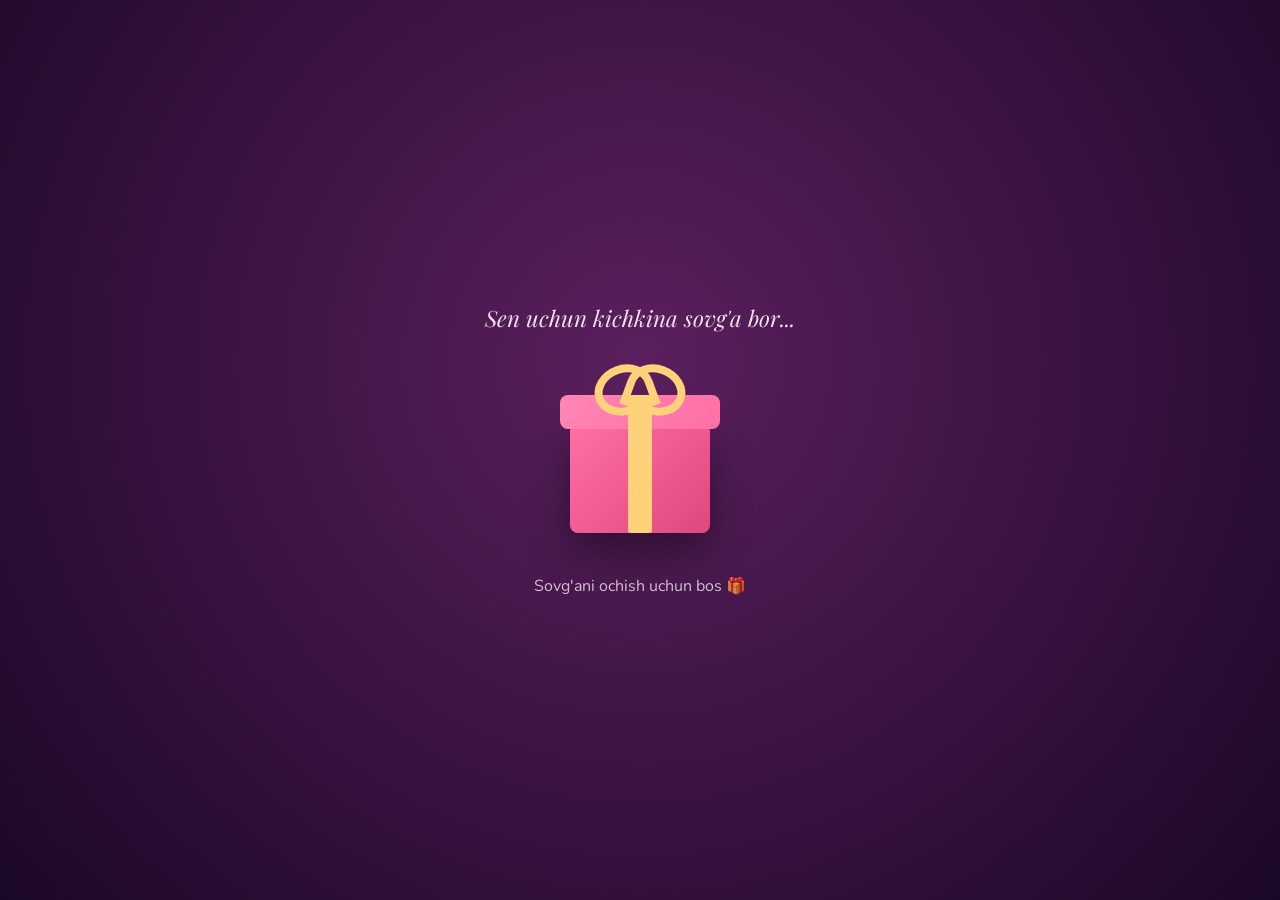
<file: tugilgan-kun/index.html>
<!DOCTYPE html>
<html lang="uz">
<head>
  <meta charset="UTF-8">
  <meta name="viewport" content="width=device-width, initial-scale=1.0">
  <title>Tug'ilgan kuning muborak, Kumush!</title>
  <link rel="preconnect" href="https://fonts.googleapis.com">
  <link rel="preconnect" href="https://fonts.gstatic.com" crossorigin>
  <link href="https://fonts.googleapis.com/css2?family=Great+Vibes&family=Playfair+Display:ital,wght@0,500;0,700;1,500&family=Nunito:wght@400;600;700&display=swap" rel="stylesheet">
  <link rel="stylesheet" href="style.css">
</head>
<body>

  <!-- ===== Kirish: sovg'a qutisi ===== -->
  <section id="intro" class="intro">
    <div class="intro-inner">
      <p class="intro-small">Sen uchun kichkina sovg'a bor...</p>
      <button id="giftBtn" class="gift" aria-label="Sovg'ani ochish">
        <span class="gift-lid"></span>
        <span class="gift-box"></span>
        <span class="gift-ribbon"></span>
      </button>
      <p class="intro-hint">Sovg'ani ochish uchun bos 🎁</p>
    </div>
  </section>

  <canvas id="confetti"></canvas>
  <div id="balloons" class="balloons" aria-hidden="true"></div>

  <button id="musicBtn" class="music-btn" title="Musiqa" aria-label="Musiqani yoqish/o'chirish">♪</button>

  <main id="main" class="hidden">

    <!-- ===== Bosh qism ===== -->
    <header class="hero">
      <div class="sparkles" aria-hidden="true"></div>
      <p class="hero-pre">Bugun eng yorqin kun</p>
      <h1 class="hero-title">Tug'ilgan kuning<br>muborak</h1>
      <h2 class="hero-name" id="heroName">Kumush</h2>
      <p class="hero-typed"><span id="typed"></span><span class="cursor">|</span></p>
      <div class="hero-photo">
        <img src="images/asosiy.jpg" alt="Kumush" data-fallback="💖">
      </div>
      <a href="#gallery" class="scroll-down">Pastga tushing ↓</a>
    </header>

    <!-- ===== Maktub ===== -->
    <section class="letter-section reveal">
      <div class="letter">
        <h3>Azizim, mehribon opajonim!</h3>
        <p>
          Bu dunyoga kelganimda meni birinchilardan bo'lib qo'liga olgan, birinchi qadamlarimni
          kuzatgan, yiqilsam — turg'azgan, yig'lasam — kuldirgan inson sensan. Senga aytmagan
          ko'p rahmatlarim bor, shulardan bir qismini bugun shu sahifaga yozdim.
        </p>
        <p>
          Sen men uchun shunchaki opa emassan — sen ikkinchi onam, eng sodiq do'stim,
          sirlarimni saqlovchi, yo'limni yorituvchi chirog'imsan. Har bir yutug'imda sening
          duolaring, har bir to'g'ri qarorimda sening maslahatlaring bor.
        </p>
        <p>
          Bugun sening kuning. Bugun butun olam senga tabassum qilsin, chunki sen bunga
          haqlisan — yuz chandon!
        </p>
        <p class="signature" id="signature">Seni cheksiz yaxshi ko'radigan ukang 💕</p>
      </div>
    </section>

    <!-- ===== Rasmlar galereyasi ===== -->
    <section id="gallery" class="gallery-section">
      <h2 class="section-title reveal">Unutilmas lahzalar</h2>
      <p class="section-sub reveal">Har bir surat — bitta shirin xotira</p>
      <div class="gallery" id="galleryGrid"></div>
    </section>

    <!-- ===== Tilaklar ===== -->
    <section class="wishes-section">
      <h2 class="section-title reveal">Senga tilaklarim</h2>
      <p class="section-sub reveal">Kartochkani bosib, tilakni o'qi ✨</p>
      <div class="wishes" id="wishes"></div>
    </section>

    <!-- ===== Tort va shamlar ===== -->
    <section class="cake-section">
      <h2 class="section-title reveal">Endi niyat qil...</h2>
      <p class="section-sub reveal">Ko'zingni yum, niyat qil va shamlarni bosib o'chir 🕯️</p>
      <div class="cake reveal" id="cake">
        <div class="candles" id="candles"></div>
        <div class="layer layer-top"></div>
        <div class="layer layer-mid"></div>
        <div class="layer layer-bottom"></div>
        <div class="plate"></div>
      </div>
      <p class="cake-msg" id="cakeMsg"></p>
    </section>

    <!-- ===== Yakun ===== -->
    <footer class="finale reveal">
      <p class="finale-big">Sen borsan — dunyo go'zal!</p>
      <p>Yana yuz yoshga kir, opajonim. Har doim shunday baxtli bo'l. 🌸</p>
      <button id="againBtn" class="btn">Yana bir bor salyut! 🎉</button>
    </footer>
  </main>

  <!-- Lightbox -->
  <div id="lightbox" class="lightbox" aria-hidden="true">
    <button class="lb-close" aria-label="Yopish">×</button>
    <button class="lb-prev" aria-label="Oldingi">‹</button>
    <figure>
      <img id="lbImg" alt="">
      <figcaption id="lbCap"></figcaption>
    </figure>
    <button class="lb-next" aria-label="Keyingi">›</button>
  </div>

  <script src="script.js"></script>
</body>
</html>
</file>
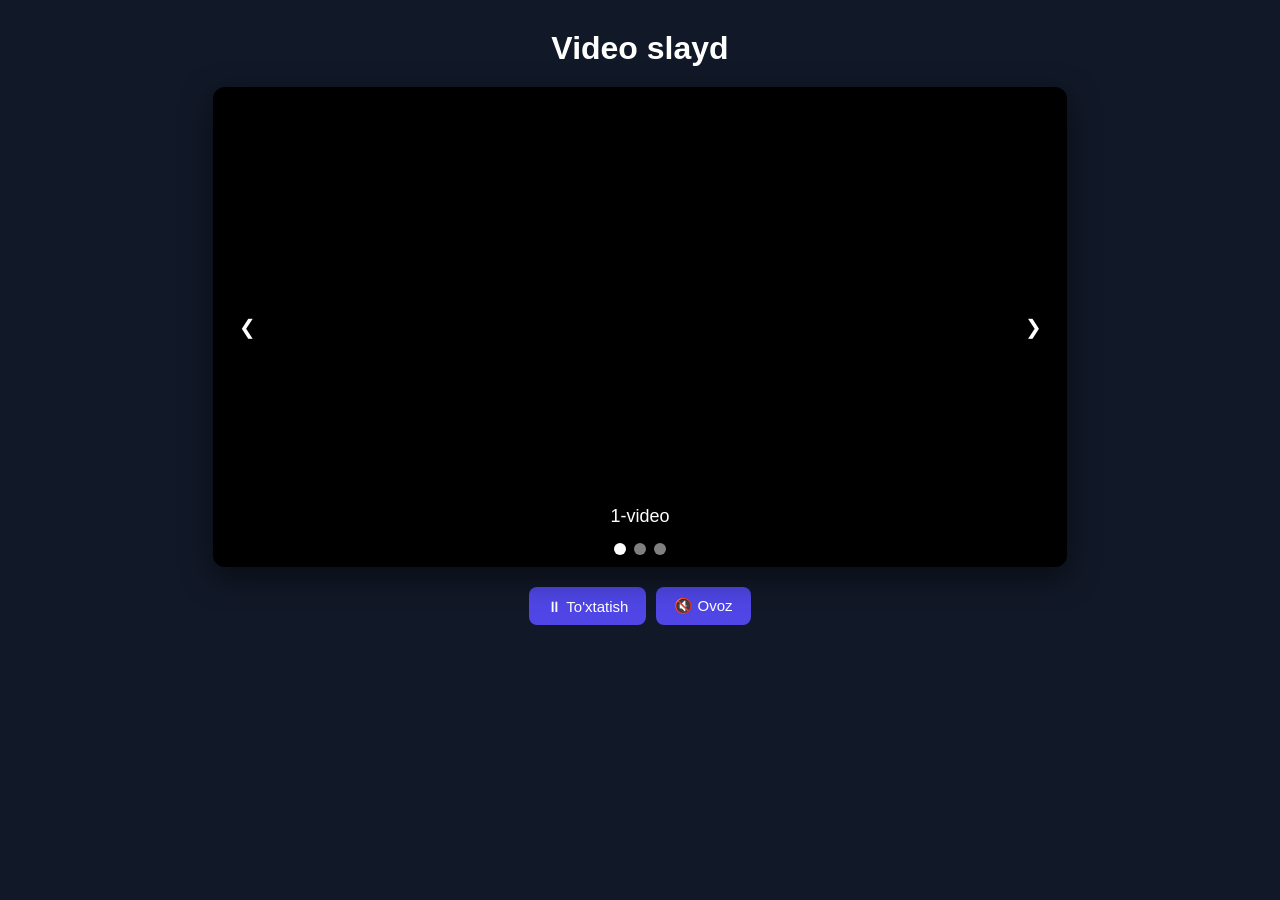
<file: video.html>
<!DOCTYPE html>
<html lang="uz">
<head>
    <meta charset="UTF-8">
    <meta name="viewport" content="width=device-width, initial-scale=1.0">
    <title>Video slayd</title>
    <link rel="stylesheet" href="video.css">
</head>
<body>
    <h1>Video slayd</h1>

    <div class="slider" id="slider">
        <div class="slides">
            <!-- Yangi video qo'shish uchun shunchaki yana bitta .slide qo'shing -->
            <div class="slide active">
                <video src="videos/1.mp4" muted playsinline></video>
                <p class="caption">1-video</p>
            </div>
            <div class="slide">
                <video src="videos/2.mp4" muted playsinline></video>
                <p class="caption">2-video</p>
            </div>
            <div class="slide">
                <video src="videos/3.mp4" muted playsinline></video>
                <p class="caption">3-video</p>
            </div>
        </div>

        <button class="btn prev" aria-label="Oldingi">&#10094;</button>
        <button class="btn next" aria-label="Keyingi">&#10095;</button>

        <div class="dots"></div>
    </div>

    <div class="controls">
        <button id="playPause">⏸ To'xtatish</button>
        <button id="sound">🔇 Ovoz</button>
    </div>

    <script src="video.js"></script>
</body>
</html>
</file>
<file: tugilgan-kun/style.css>
:root{
  --pink:#ff6fa5; --rose:#ff9cc2; --gold:#ffd27a; --violet:#8e6bff;
  --ink:#3b1d3a; --cream:#fff7fb;
  --bg1:#2a0f3a; --bg2:#5b1f5e; --bg3:#b33f7a;
}
*{box-sizing:border-box;margin:0;padding:0}
html{scroll-behavior:smooth}
body{
  font-family:'Nunito',sans-serif; color:var(--cream);
  background:linear-gradient(160deg,var(--bg1),var(--bg2) 45%,var(--bg3));
  background-attachment:fixed; min-height:100vh; overflow-x:hidden;
}
.hidden{display:none}
#confetti{position:fixed;inset:0;pointer-events:none;z-index:50}

/* ---------- Intro ---------- */
.intro{position:fixed;inset:0;z-index:100;display:grid;place-items:center;
  background:radial-gradient(circle at 50% 40%,#5b1f5e,#1b0826);transition:opacity .8s, visibility .8s}
.intro.gone{opacity:0;visibility:hidden}
.intro-inner{text-align:center;padding:16px}
.intro-small{font-family:'Playfair Display',serif;font-style:italic;font-size:1.4rem;margin-bottom:40px;opacity:.9}
.intro-hint{margin-top:36px;opacity:.75;animation:pulse 1.8s infinite}
.gift{position:relative;width:160px;height:160px;border:0;background:none;cursor:pointer;animation:wiggle 2.4s infinite}
.gift-box{position:absolute;bottom:0;left:10px;width:140px;height:110px;border-radius:8px;
  background:linear-gradient(135deg,var(--pink),#e0477f);box-shadow:0 18px 40px rgba(0,0,0,.4)}
.gift-lid{position:absolute;top:22px;left:0;width:160px;height:34px;border-radius:8px;z-index:2;
  background:linear-gradient(135deg,#ff86b5,var(--pink));transition:transform .8s cubic-bezier(.3,1.6,.5,1)}
.gift-lid::before,.gift-lid::after{content:"";position:absolute;top:-30px;width:44px;height:34px;
  border:8px solid var(--gold);border-radius:50% 50% 0 50%}
.gift-lid::before{left:34px;transform:rotate(-20deg)}
.gift-lid::after{right:34px;transform:scaleX(-1) rotate(-20deg)}
.gift-ribbon{position:absolute;left:68px;top:22px;width:24px;height:138px;background:var(--gold);z-index:3;border-radius:3px}
.gift.open{animation:none}
.gift.open .gift-lid{transform:translateY(-140px) rotate(-25deg)}
@keyframes wiggle{0%,80%,100%{transform:rotate(0)}85%{transform:rotate(-6deg)}90%{transform:rotate(6deg)}95%{transform:rotate(-3deg)}}
@keyframes pulse{50%{opacity:.35}}

/* ---------- Balloons ---------- */
.balloons{position:fixed;inset:0;pointer-events:none;z-index:1;overflow:hidden}
.balloon{position:absolute;bottom:-160px;width:56px;height:70px;border-radius:50% 50% 48% 48%;
  opacity:.85;animation:rise linear forwards}
.balloon::after{content:"";position:absolute;left:50%;top:100%;width:1px;height:70px;background:rgba(255,255,255,.45)}
.balloon::before{content:"";position:absolute;top:12px;left:13px;width:12px;height:18px;border-radius:50%;background:rgba(255,255,255,.45)}
@keyframes rise{to{transform:translate(var(--drift),-130vh) rotate(var(--rot))}}

/* ---------- Music ---------- */
.music-btn{position:fixed;right:16px;bottom:16px;z-index:60;width:52px;height:52px;border-radius:50%;
  border:2px solid rgba(255,255,255,.5);background:rgba(255,255,255,.12);backdrop-filter:blur(8px);
  color:#fff;font-size:1.5rem;cursor:pointer;display:none}
.music-btn.on{display:block;animation:spin 4s linear infinite}
.music-btn.show{display:block}
@keyframes spin{to{transform:rotate(360deg)}}

/* ---------- Hero ---------- */
.hero{position:relative;z-index:2;min-height:100vh;display:flex;flex-direction:column;align-items:center;
  justify-content:center;text-align:center;padding:60px 16px;overflow:hidden}
.hero-pre{letter-spacing:.3em;text-transform:uppercase;font-size:.85rem;color:var(--gold)}
.hero-title{font-family:'Playfair Display',serif;font-size:clamp(2.4rem,8vw,5rem);line-height:1.05;margin:14px 0;
  background:linear-gradient(90deg,#fff,var(--gold),var(--rose),#fff);background-size:300% 100%;
  -webkit-background-clip:text;background-clip:text;color:transparent;animation:shine 6s linear infinite}
@keyframes shine{to{background-position:300% 0}}
.hero-name{font-family:'Great Vibes',cursive;font-weight:400;font-size:clamp(3rem,11vw,6.5rem);color:var(--rose);
  text-shadow:0 0 30px rgba(255,111,165,.7)}
.hero-typed{min-height:3em;max-width:640px;margin:10px auto 28px;font-size:1.15rem;opacity:.95}
.cursor{animation:pulse 1s infinite;margin-left:2px}
.hero-photo{width:min(300px,70vw);height:min(300px,70vw);flex-shrink:0;border-radius:50%;padding:6px;
  background:conic-gradient(var(--pink),var(--gold),var(--violet),var(--pink));animation:spin 10s linear infinite}
.hero-photo img,.hero-photo .ph{display:block;width:100%;height:100%;object-fit:cover;object-position:40% 40%;border-radius:50%;
  border:5px solid var(--bg2);animation:spin 10s linear infinite reverse}
.scroll-down{margin-top:34px;color:#fff;text-decoration:none;opacity:.8;animation:bounce 2s infinite}
@keyframes bounce{50%{transform:translateY(8px)}}
.sparkles{position:absolute;inset:0;overflow:hidden;pointer-events:none}
.sparkles span{position:absolute;color:var(--gold);animation:twinkle 3s infinite;pointer-events:none}
@keyframes twinkle{0%,100%{opacity:0;transform:scale(.4)}50%{opacity:1;transform:scale(1)}}

/* placeholder (rasm topilmasa) */
.ph{display:grid;place-items:center;font-size:3rem;background:linear-gradient(135deg,#ff9cc2,#8e6bff)}

/* ---------- Sections ---------- */
section{position:relative;z-index:2;padding:90px 16px}
.section-title{font-family:'Playfair Display',serif;text-align:center;font-size:clamp(2rem,6vw,3.2rem);color:#fff}
.section-sub{text-align:center;opacity:.8;margin:8px 0 44px}

/* Letter */
.letter{max-width:720px;margin:0 auto;background:var(--cream);color:var(--ink);border-radius:18px;
  padding:clamp(24px,6vw,56px);box-shadow:0 30px 60px rgba(0,0,0,.35);position:relative;
  background-image:repeating-linear-gradient(transparent 0 33px,rgba(179,63,122,.12) 33px 34px)}
.letter::before{content:"💌";position:absolute;top:-28px;left:50%;transform:translateX(-50%);font-size:3rem}
.letter h3{font-family:'Great Vibes',cursive;font-weight:400;font-size:2.4rem;color:#b33f7a;margin-bottom:14px}
.letter p{font-size:1.08rem;line-height:1.85;margin-bottom:14px}
.signature{text-align:right;font-family:'Playfair Display',serif;font-style:italic;color:#b33f7a}

/* Gallery */
.gallery{max-width:1100px;margin:0 auto;columns:3 260px;column-gap:18px}
.polaroid{break-inside:avoid;margin-bottom:22px;background:#fff;padding:12px 12px 16px;border-radius:6px;
  box-shadow:0 14px 30px rgba(0,0,0,.35);transform:rotate(var(--r));cursor:zoom-in;
  transition:transform .35s, box-shadow .35s}
.polaroid:hover{transform:rotate(0) scale(1.04);box-shadow:0 22px 44px rgba(0,0,0,.45);z-index:3;position:relative}
.polaroid img,.polaroid .ph{width:100%;display:block;border-radius:3px}
.polaroid .ph{aspect-ratio:4/5;display:grid}
.polaroid p{color:var(--ink);font-family:'Great Vibes',cursive;font-size:1.6rem;text-align:center;margin-top:8px}

/* Wishes */
.wishes{max-width:1100px;margin:0 auto;display:grid;grid-template-columns:repeat(auto-fill,minmax(240px,1fr));gap:20px}
.wish{perspective:1000px;height:230px;cursor:pointer}
.wish-inner{position:relative;width:100%;height:100%;transition:transform .7s;transform-style:preserve-3d}
.wish.flip .wish-inner{transform:rotateY(180deg)}
.wish-front,.wish-back{position:absolute;inset:0;backface-visibility:hidden;border-radius:18px;
  display:flex;flex-direction:column;align-items:center;justify-content:center;padding:22px;text-align:center}
.wish-front{background:rgba(255,255,255,.1);border:1px solid rgba(255,255,255,.3);backdrop-filter:blur(6px)}
.wish-front .emoji{font-size:3rem}
.wish-front h4{font-family:'Playfair Display',serif;font-size:1.3rem;margin-top:10px}
.wish-back{transform:rotateY(180deg);background:linear-gradient(135deg,var(--cream),#ffe3ef);color:var(--ink);
  font-size:1rem;line-height:1.6}

/* Cake */
.cake-section{text-align:center}
.cake{position:relative;width:260px;height:260px;margin:30px auto 0}
.layer{position:absolute;left:50%;transform:translateX(-50%);border-radius:14px}
.layer-bottom{bottom:20px;width:240px;height:80px;background:linear-gradient(#ff86b5,#d94b86)}
.layer-mid{bottom:96px;width:200px;height:64px;background:linear-gradient(#fff3d6,#ffd27a)}
.layer-top{bottom:156px;width:160px;height:52px;background:linear-gradient(#ffc1da,#ff6fa5)}
.layer::after{content:"";position:absolute;top:-4px;left:0;right:0;height:16px;border-radius:14px 14px 50% 50%;
  background:repeating-radial-gradient(circle at 10px 0,#fff 0 9px,transparent 9px 20px);opacity:.9}
.plate{position:absolute;bottom:4px;left:50%;transform:translateX(-50%);width:280px;height:20px;border-radius:50%;
  background:rgba(255,255,255,.85)}
.candles{position:absolute;bottom:200px;left:50%;transform:translateX(-50%);display:flex;gap:18px;z-index:2}
.candle{position:relative;width:12px;height:44px;border-radius:3px;cursor:pointer;
  background:repeating-linear-gradient(45deg,#fff 0 6px,var(--violet) 6px 12px)}
.flame{position:absolute;bottom:46px;left:50%;width:14px;height:24px;margin-left:-7px;border-radius:50% 50% 50% 50%/60% 60% 40% 40%;
  background:radial-gradient(circle at 50% 70%,#fff 0 20%,#ffd27a 40%,#ff7b2e 75%);
  box-shadow:0 0 18px 6px rgba(255,190,90,.6);animation:flicker .25s infinite alternate;transform-origin:50% 100%}
.candle.digit{width:auto;height:auto;background:none;display:flex;justify-content:center}
.candle.digit span{font:700 4.2rem/1 'Playfair Display',serif;color:#fff;
  -webkit-text-stroke:3px var(--violet);text-shadow:0 4px 0 #6a49d6}
.candle.digit .flame{bottom:auto;top:-22px}
.candle.digit.out::after{bottom:auto;top:-30px}
.candle.out .flame{animation:none;opacity:0;transition:opacity .3s}
.candle.out::after{content:"";position:absolute;bottom:50px;left:50%;width:4px;height:30px;
  background:linear-gradient(rgba(220,220,220,0),rgba(220,220,220,.6));animation:smoke 1.5s forwards}
@keyframes flicker{to{transform:scaleY(1.12) rotate(3deg)}}
@keyframes smoke{to{transform:translateY(-30px);opacity:0}}
.cake-msg{min-height:2em;margin-top:22px;font-family:'Playfair Display',serif;font-size:1.4rem;color:var(--gold)}

/* Finale */
.finale{position:relative;z-index:2;text-align:center;padding:90px 16px 120px}
.finale-big{font-family:'Great Vibes',cursive;font-size:clamp(2.6rem,9vw,4.5rem);color:var(--rose);margin-bottom:10px}
.btn{margin-top:28px;padding:14px 30px;border:0;border-radius:40px;font:700 1.05rem 'Nunito',sans-serif;
  color:#fff;background:linear-gradient(90deg,var(--pink),var(--violet));cursor:pointer;
  box-shadow:0 10px 26px rgba(255,111,165,.45);transition:transform .2s}
.btn:hover{transform:translateY(-3px)}

/* Reveal on scroll */
.reveal{opacity:0;transform:translateY(40px);transition:opacity .9s, transform .9s}
.reveal.visible{opacity:1;transform:none}

/* Lightbox */
.lightbox{position:fixed;inset:0;z-index:200;background:rgba(15,4,20,.92);display:none;align-items:center;justify-content:center;padding:16px}
.lightbox.open{display:flex}
.lightbox figure{max-width:min(900px,100%);text-align:center}
.lightbox img{max-width:100%;max-height:78vh;border-radius:10px;box-shadow:0 20px 60px rgba(0,0,0,.6)}
.lightbox figcaption{margin-top:12px;font-family:'Great Vibes',cursive;font-size:2rem;color:var(--rose)}
.lightbox button{position:absolute;background:none;border:0;color:#fff;font-size:3rem;cursor:pointer;padding:8px 14px;opacity:.85}
.lb-close{top:8px;right:12px}
.lb-prev{left:6px;top:50%;transform:translateY(-50%)}
.lb-next{right:6px;top:50%;transform:translateY(-50%)}

@media (max-width:600px){
  section{padding:70px 16px}
  .cake{transform:scale(.88)}
}
@media (prefers-reduced-motion:reduce){
  *{animation-duration:.01ms!important;animation-iteration-count:1!important;transition-duration:.01ms!important}
}
</file>
<file: video.css>
* { box-sizing: border-box; margin: 0; padding: 0; }

body {
    font-family: Arial, sans-serif;
    background: #111827;
    color: #fff;
    min-height: 100vh;
    display: flex;
    flex-direction: column;
    align-items: center;
    padding: 30px 16px;
    gap: 20px;
}

.slider {
    position: relative;
    width: 100%;
    max-width: 854px;
    aspect-ratio: 16 / 9;
    overflow: hidden;
    border-radius: 12px;
    background: #000;
    box-shadow: 0 10px 30px rgba(0, 0, 0, 0.5);
}

.slides { position: relative; width: 100%; height: 100%; }

.slide {
    position: absolute;
    inset: 0;
    opacity: 0;
    transition: opacity 0.6s ease;
    pointer-events: none;
}

.slide.active { opacity: 1; pointer-events: auto; }

.slide video { width: 100%; height: 100%; object-fit: cover; display: block; }

.caption {
    position: absolute;
    left: 0; right: 0; bottom: 40px;
    text-align: center;
    font-size: 18px;
    text-shadow: 0 2px 6px rgba(0, 0, 0, 0.8);
}

.btn {
    position: absolute;
    top: 50%;
    transform: translateY(-50%);
    width: 44px; height: 44px;
    border: none;
    border-radius: 50%;
    background: rgba(0, 0, 0, 0.45);
    color: #fff;
    font-size: 20px;
    cursor: pointer;
    transition: background 0.2s;
}

.btn:hover { background: rgba(0, 0, 0, 0.75); }
.prev { left: 12px; }
.next { right: 12px; }

.dots {
    position: absolute;
    bottom: 12px;
    left: 50%;
    transform: translateX(-50%);
    display: flex;
    gap: 8px;
}

.dot {
    width: 12px; height: 12px;
    border: none;
    border-radius: 50%;
    background: rgba(255, 255, 255, 0.5);
    cursor: pointer;
}

.dot.active { background: #fff; }

.controls { display: flex; gap: 10px; }

.controls button {
    padding: 10px 18px;
    border: none;
    border-radius: 8px;
    background: #4f46e5;
    color: #fff;
    font-size: 15px;
    cursor: pointer;
}

.controls button:hover { background: #4338ca; }
</file>
